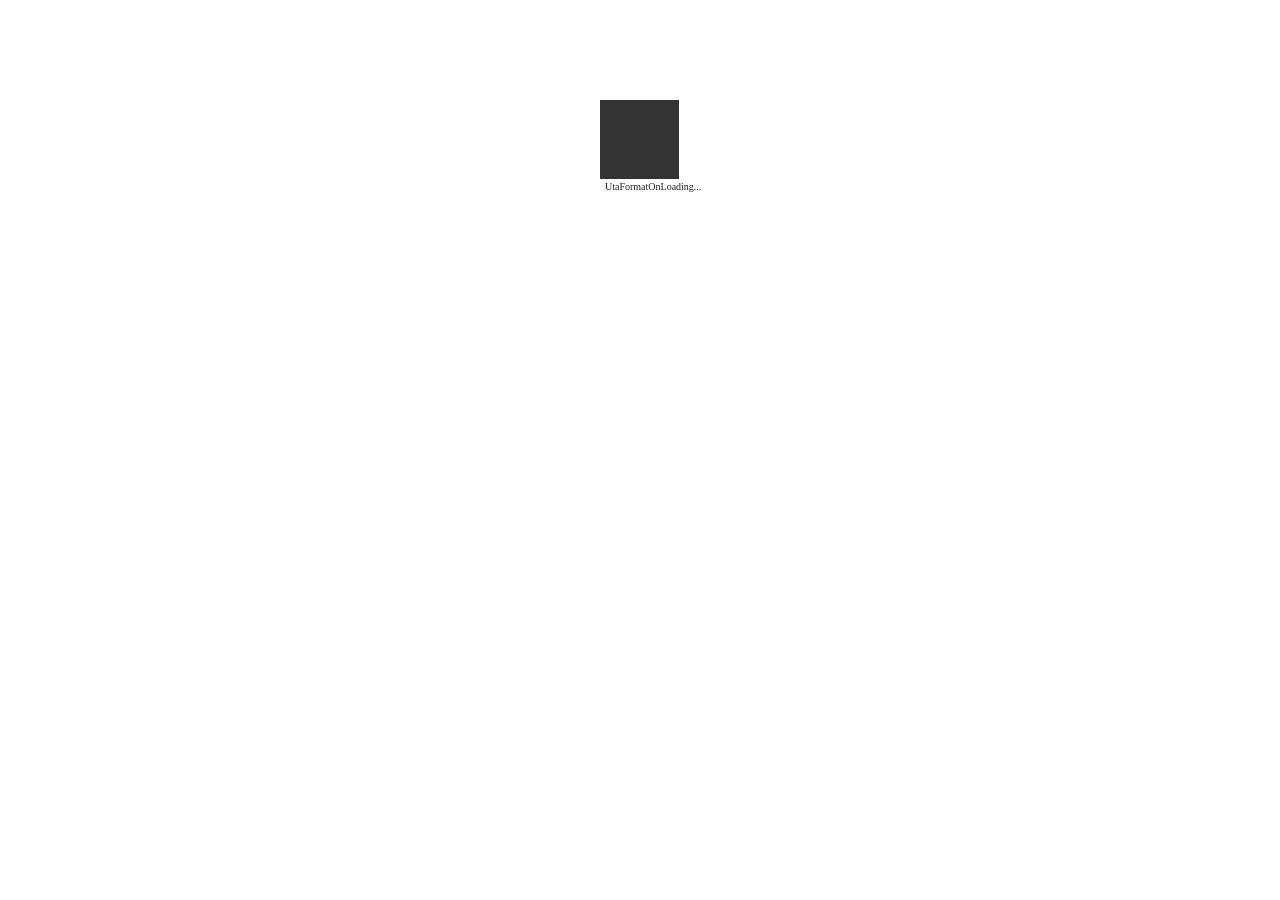
<file: index.html>
﻿<!DOCTYPE html>
<html>
<head>
    <meta charset="utf-8" />
    <meta name="viewport" content="width=device-width" />
    <title>VOICeVIO - UtaFormatOL</title>
    <base href="." />
    <link href="css/bootstrap/bootstrap.min.css" rel="stylesheet" />
    <link href="css/site.css" rel="stylesheet" />
</head>
<body>
    <app>
        <!-- From https://github.com/tobiasahlin/SpinKit -->
        <div class="sk-cube-grid">
            <div class="sk-cube sk-cube1"></div>
            <div class="sk-cube sk-cube2"></div>
            <div class="sk-cube sk-cube3"></div>
            <div class="sk-cube sk-cube4"></div>
            <div class="sk-cube sk-cube5"></div>
            <div class="sk-cube sk-cube6"></div>
            <div class="sk-cube sk-cube7"></div>
            <div class="sk-cube sk-cube8"></div>
            <div class="sk-cube sk-cube9"></div>
            <p id="loadingText">UtaFormatOnLoading...</p>
        </div>
        <style>
            .sk-cube-grid {
                width: 80px;
                height: 80px;
                margin: 100px auto;
            }

                .sk-cube-grid p {
                    width: 100%;
                    text-align: center;
                    font-size: 10px;
                    margin: 5px;
                    font-family: Consolas;
                }

                .sk-cube-grid .sk-cube {
                    width: 33%;
                    height: 33%;
                    background-color: #333;
                    float: left;
                    -webkit-animation: sk-cubeGridScaleDelay 1.3s infinite ease-in-out;
                    animation: sk-cubeGridScaleDelay 1.3s infinite ease-in-out;
                }

                .sk-cube-grid .sk-cube1 {
                    -webkit-animation-delay: 0.2s;
                    animation-delay: 0.2s;
                }

                .sk-cube-grid .sk-cube2 {
                    -webkit-animation-delay: 0.3s;
                    animation-delay: 0.3s;
                }

                .sk-cube-grid .sk-cube3 {
                    -webkit-animation-delay: 0.4s;
                    animation-delay: 0.4s;
                }

                .sk-cube-grid .sk-cube4 {
                    -webkit-animation-delay: 0.1s;
                    animation-delay: 0.1s;
                }

                .sk-cube-grid .sk-cube5 {
                    -webkit-animation-delay: 0.2s;
                    animation-delay: 0.2s;
                }

                .sk-cube-grid .sk-cube6 {
                    -webkit-animation-delay: 0.3s;
                    animation-delay: 0.3s;
                }

                .sk-cube-grid .sk-cube7 {
                    -webkit-animation-delay: 0s;
                    animation-delay: 0s;
                }

                .sk-cube-grid .sk-cube8 {
                    -webkit-animation-delay: 0.1s;
                    animation-delay: 0.1s;
                }

                .sk-cube-grid .sk-cube9 {
                    -webkit-animation-delay: 0.2s;
                    animation-delay: 0.2s;
                }

            @-webkit-keyframes sk-cubeGridScaleDelay {
                0%, 70%, 100% {
                    -webkit-transform: scale3D(1, 1, 1);
                    transform: scale3D(1, 1, 1);
                }

                35% {
                    -webkit-transform: scale3D(0, 0, 1);
                    transform: scale3D(0, 0, 1);
                }
            }

            @keyframes sk-cubeGridScaleDelay {
                0%, 70%, 100% {
                    -webkit-transform: scale3D(1, 1, 1);
                    transform: scale3D(1, 1, 1);
                }

                35% {
                    -webkit-transform: scale3D(0, 0, 1);
                    transform: scale3D(0, 0, 1);
                }
            }
        </style>

    </app>

    <script src="_framework/blazor.webassembly.js"></script>
    <script src="js/FileReaderComponent.js"></script>	
</body>
</html>
</file>
<file: css/site.css>
﻿@import url('open-iconic/font/css/open-iconic-bootstrap.min.css');

html, body {
    font-family: 'Helvetica Neue', Helvetica, Arial, sans-serif;
}


app {
    position: relative;
    display: flex;
    flex-direction: column;
}

.top-row {
    height: 3.5rem;
    display: flex;
    align-items: center;
}

.uly-content {
    flex: 1;
}

.main {
    flex: 1;
    /*Added*/
    min-height: 100%;
    display: flex;
    flex-direction: column;
}

    .main .top-row {
        background-color: #e6e6e6;
        border-bottom: 1px solid #d6d5d5;
    }

.sidebar {
    background-image: linear-gradient(180deg, rgb(5, 39, 103) 0%, #3a0647 70%);
}

    .sidebar .top-row {
        background-color: rgba(0,0,0,0.4);
    }

    .sidebar .navbar-brand {
        font-size: 1.1rem;
    }

    .sidebar .oi {
        width: 2rem;
        font-size: 1.1rem;
        vertical-align: text-top;
        top: -2px;
    }

.nav-item {
    font-size: 0.9rem;
    padding-bottom: 0.5rem;
}

    .nav-item:first-of-type {
        padding-top: 1rem;
    }

    .nav-item:last-of-type {
        padding-bottom: 1rem;
    }

    .nav-item a {
        color: #d7d7d7;
        border-radius: 4px;
        height: 3rem;
        display: flex;
        align-items: center;
        line-height: 3rem;
    }

        .nav-item a.active {
            background-color: rgba(255,255,255,0.25);
            color: white;
        }

        .nav-item a:hover {
            background-color: rgba(255,255,255,0.1);
            color: white;
        }

.content {
    padding-top: 1.1rem;
}

.navbar-toggler {
    background-color: rgba(255, 255, 255, 0.1);
}

.valid.modified:not([type=checkbox]) {
    outline: 1px solid #26b050;
}

.invalid {
    outline: 1px solid red;
}

.validation-message {
    color: red;
}

@media (max-width: 767.98px) {
    .main .top-row {
        display: none;
    }
}

@media (min-width: 768px) {
    app {
        flex-direction: row;
    }

    .sidebar {
        width: 250px;
        height: 100vh;
        position: sticky;
        top: 0;
    }

    .main .top-row {
        position: sticky;
        top: 0;
    }

    .main > div {
        padding-left: 2rem !important;
        padding-right: 1.5rem !important;
    }

    .navbar-toggler {
        display: none;
    }

    .sidebar .collapse {
        /* Never collapse the sidebar for wide screens */
        display: block;
    }
}
</file>
